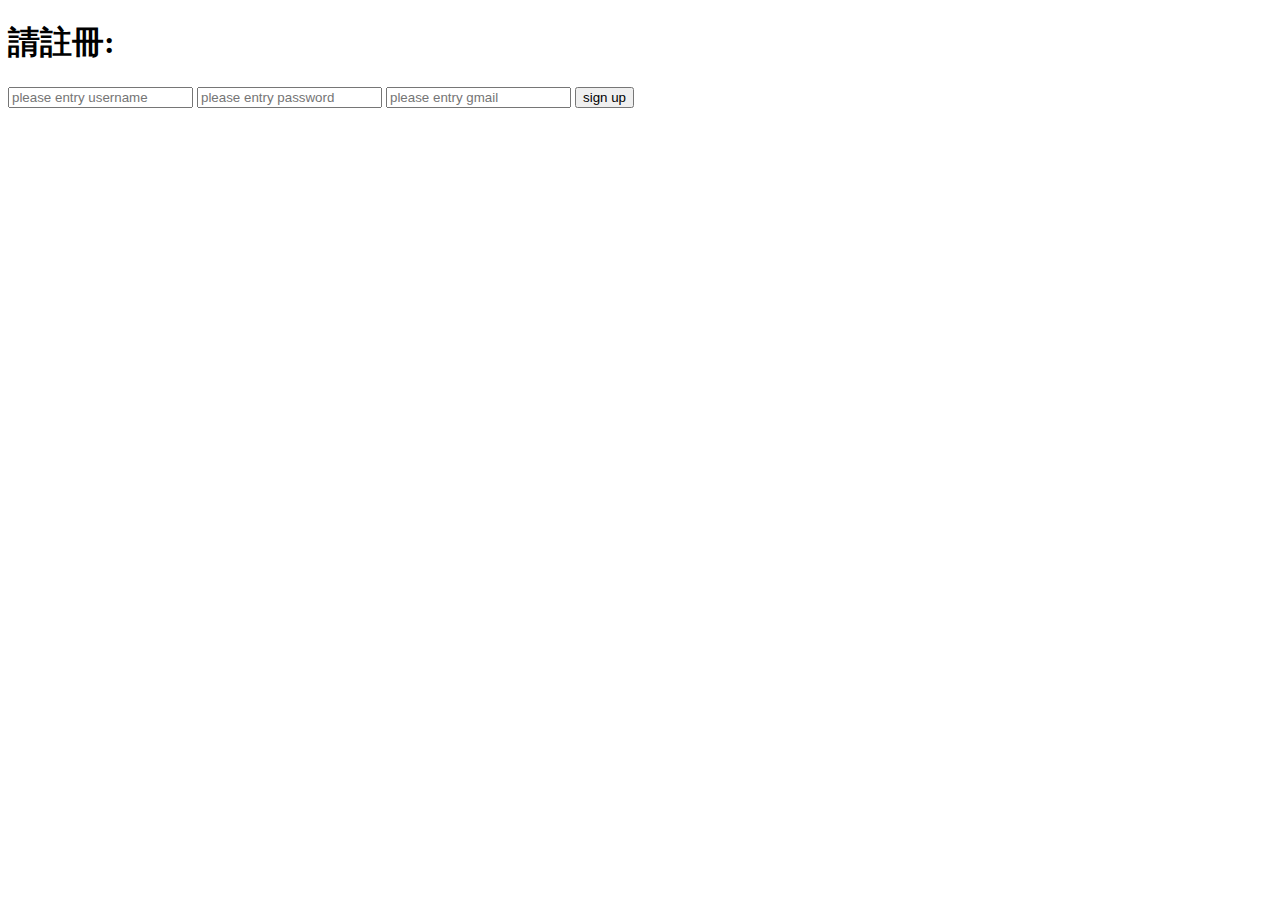
<file: src/main/resources/templates/signup.html>
<!DOCTYPE html>
<html>
<head>
    <meta charset="UTF-8">
    <title>Title</title>
</head>

<body>
<h1>請註冊:</h1>
<form method="post" action="/signup">
    <input name="username" type="text" placeholder="please entry username">
    <input name="password" type="password" placeholder="please entry password">
    <input name="gmail" type="email" placeholder="please entry gmail">
    <input type="submit" value="sign up">
</form>

</body>

</html>
</file>
